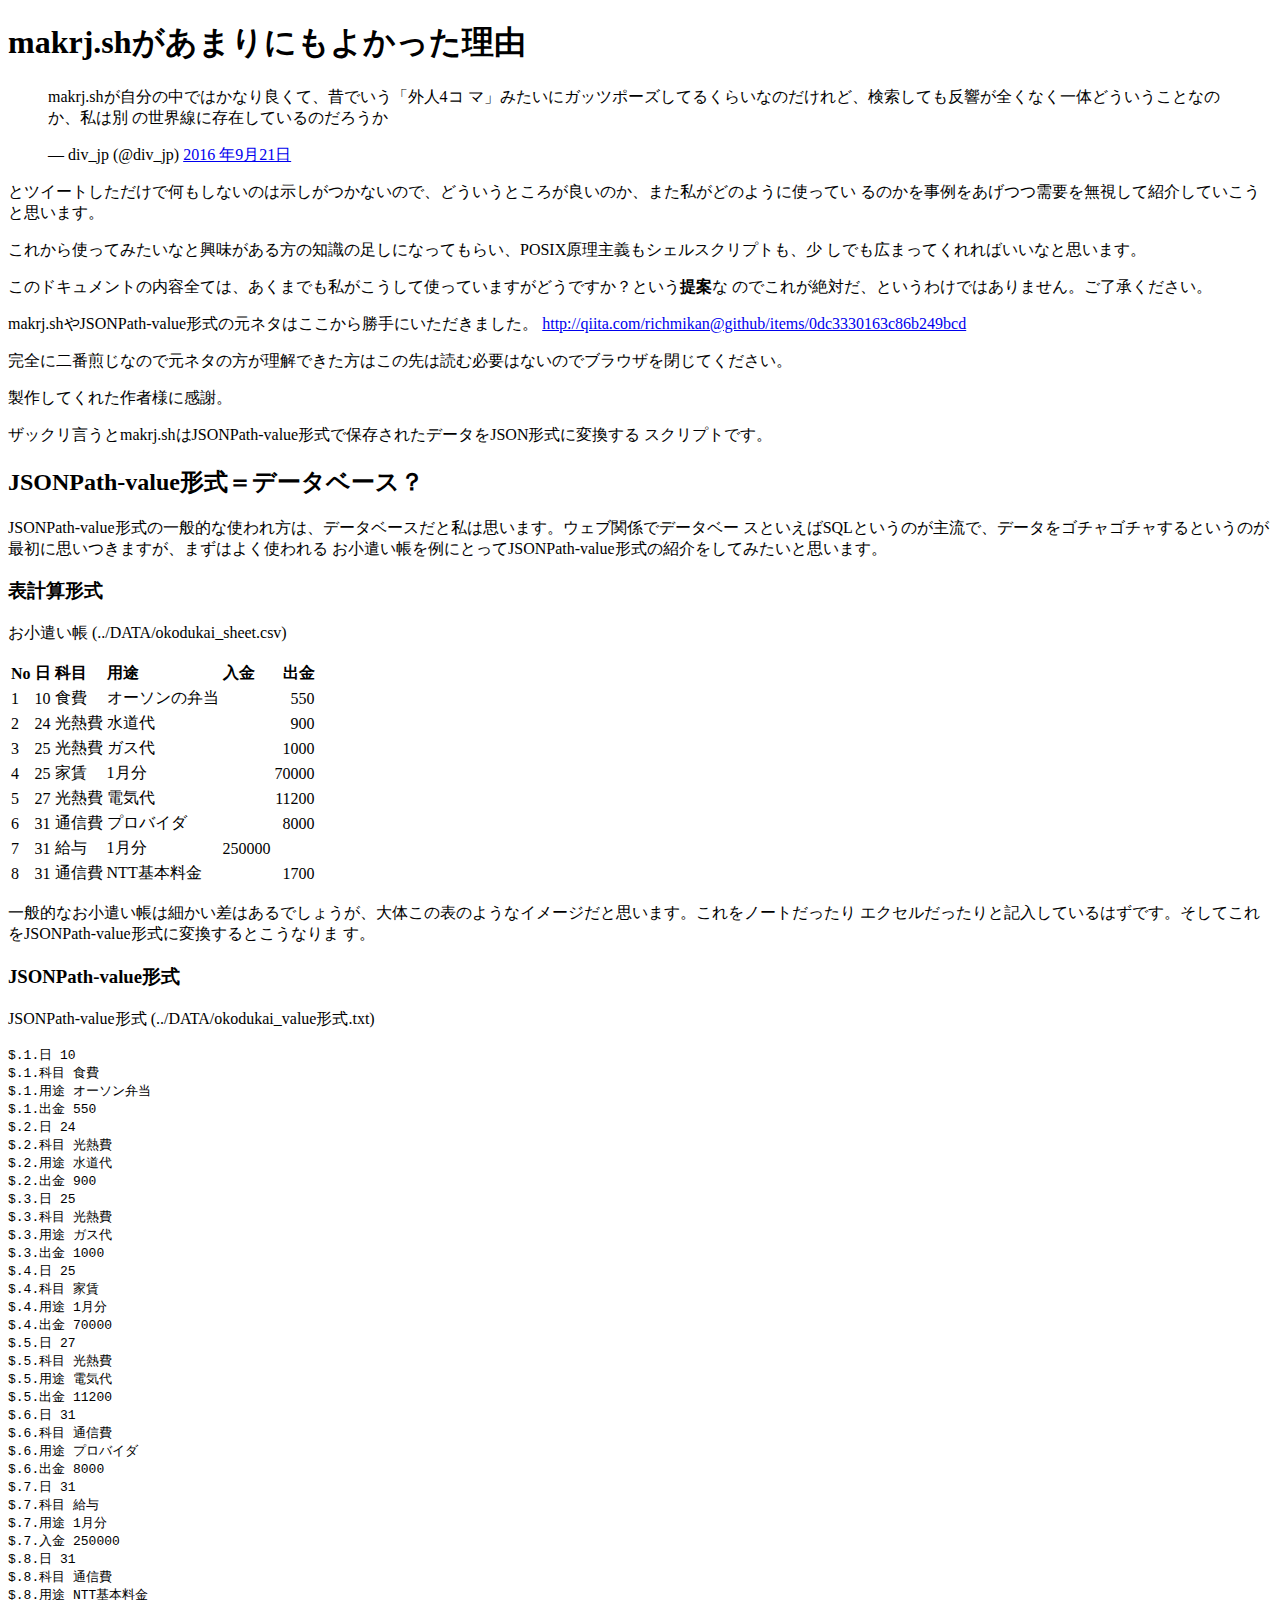
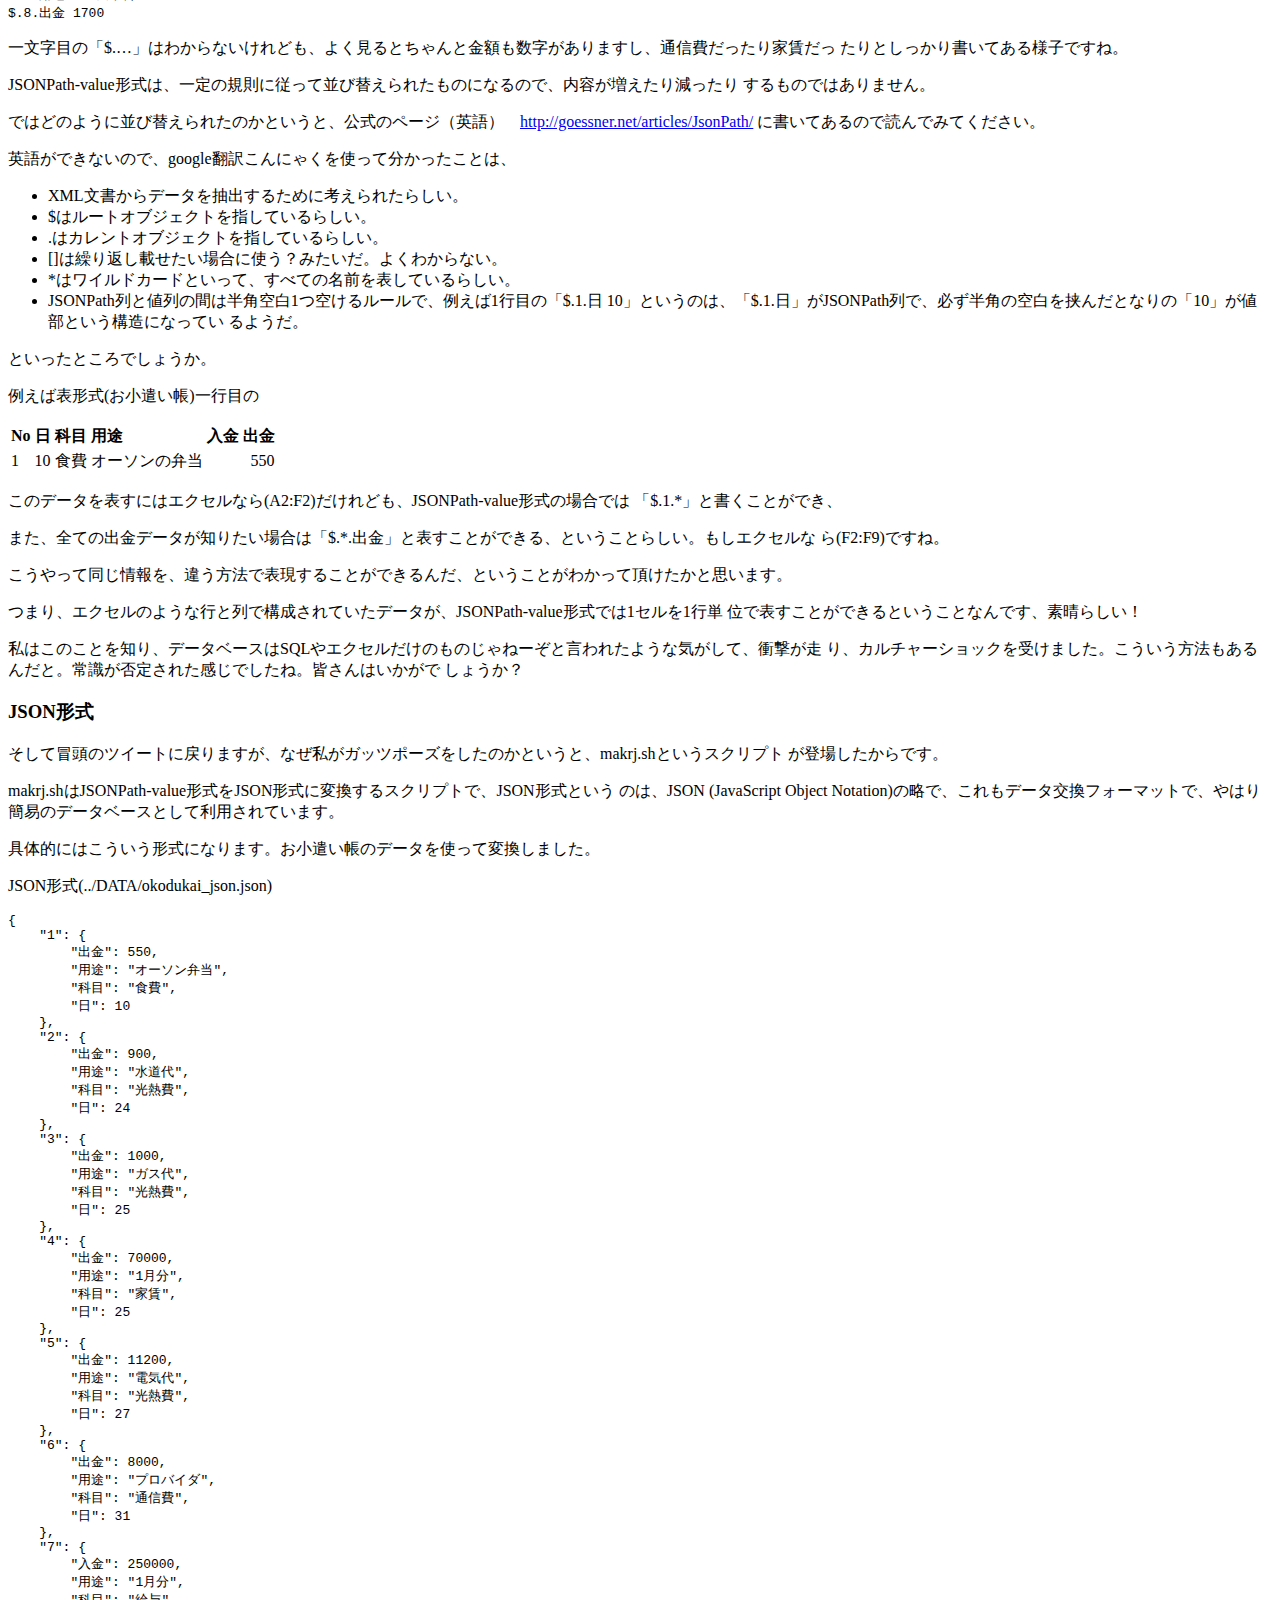
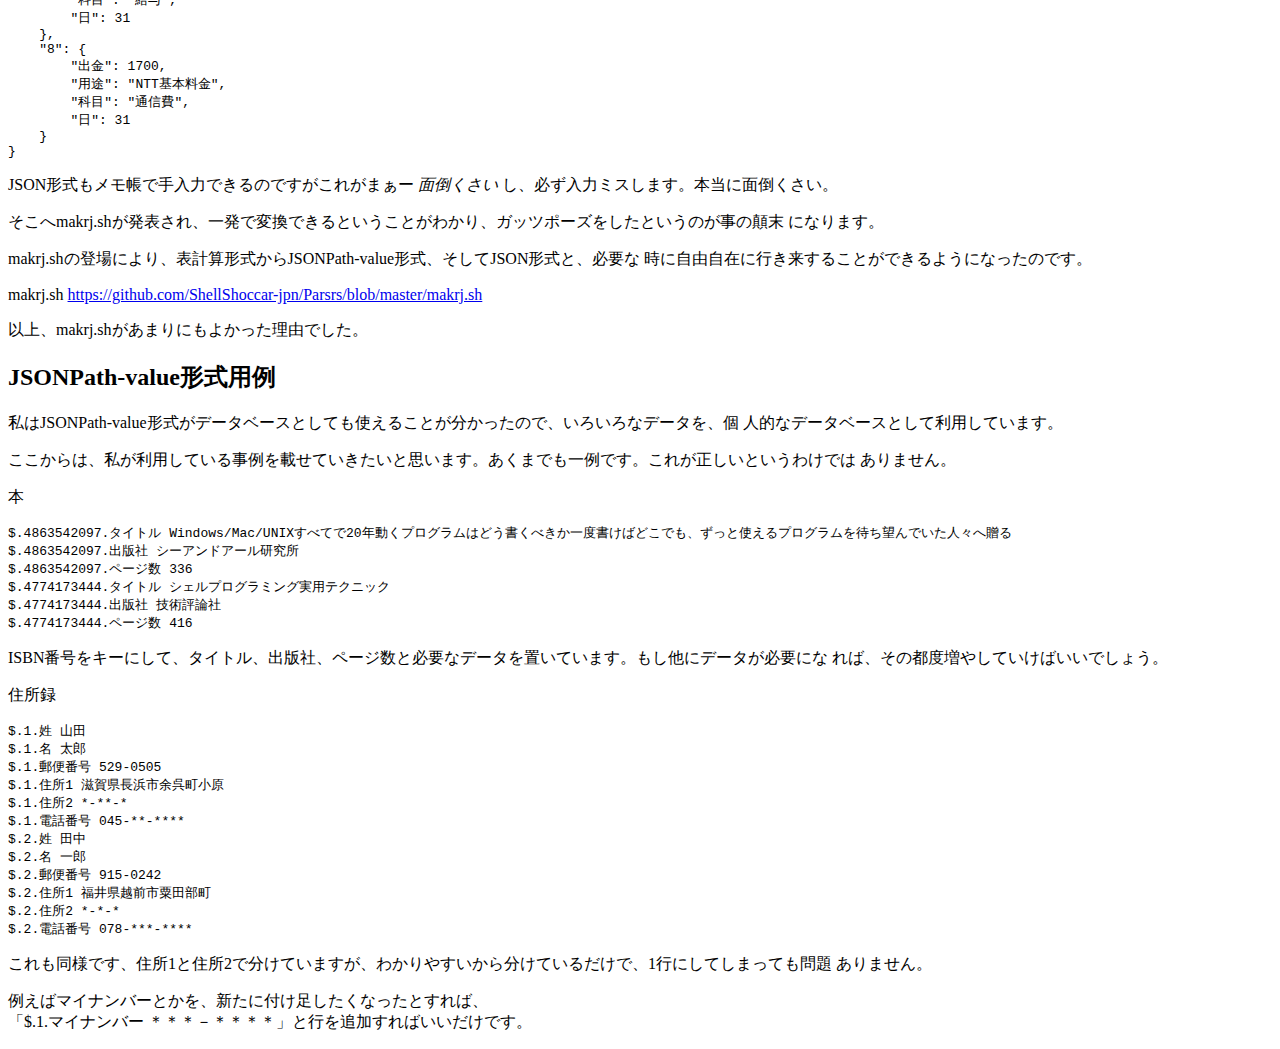
<file: jsonPath/makrj.shがあまりにもよかった理由.html>
<!DOCTYPE html>
<html>
  <head>
    <meta content="text/html; charset=UTF-8" http-equiv="content-type">
    <title>makrj.shがあまりにもよかった理由</title>
  </head>
  <body>
    <h1>makrj.shがあまりにもよかった理由</h1>
    <blockquote class="twitter-tweet" data-lang="ja">
      <p dir="ltr" lang="ja">makrj.shが自分の中ではかなり良くて、昔でいう「外人4コ
        マ」みたいにガッツポーズしてるくらいなのだけれど、検索しても反響が全くなく一体どういうことなのか、私は別
        の世界線に存在しているのだろうか</p>
      — div_jp (@div_jp) <a href="https://twitter.com/div_jp/status/778694459869376513">2016
        年9月21日</a></blockquote>
    <script async="" src="//platform.twitter.com/widgets.js"
charset="utf-8"></script>
    <p>とツイートしただけで何もしないのは示しがつかないので、どういうところが良いのか、また私がどのように使ってい
      るのかを事例をあげつつ需要を無視して紹介していこうと思います。</p>
    <p>これから使ってみたいなと興味がある方の知識の足しになってもらい、POSIX原理主義もシェルスクリプトも、少
      しでも広まってくれればいいなと思います。</p>
    <p>このドキュメントの内容全ては、あくまでも私がこうして使っていますがどうですか？という<strong>提案</strong>な
      のでこれが絶対だ、というわけではありません。ご了承ください。</p>
    <p>makrj.shやJSONPath-value形式の元ネタはここから勝手にいただきました。
      <a href="http://qiita.com/richmikan@github/items/0dc3330163c86b249bcd">http://qiita.com/richmikan@github/items/0dc3330163c86b249bcd</a></p>
    <p>完全に二番煎じなので元ネタの方が理解できた方はこの先は読む必要はないのでブラウザを閉じてください。</p>
    <p>製作してくれた作者様に感謝。</p>
    <p>ザックリ言うとmakrj.shはJSONPath-value形式で保存されたデータをJSON形式に変換する
      スクリプトです。</p>
    <h2>JSONPath-value形式＝データベース？</h2>
    <p>JSONPath-value形式の一般的な使われ方は、データベースだと私は思います。ウェブ関係でデータベー
      スといえばSQLというのが主流で、データをゴチャゴチャするというのが最初に思いつきますが、まずはよく使われる
      お小遣い帳を例にとってJSONPath-value形式の紹介をしてみたいと思います。</p>
    <h3>表計算形式</h3>
    <p>お小遣い帳 (../DATA/okodukai_sheet.csv)
    </p>
    <table>
      <thead>
        <tr>
          <th align="left">No</th>
          <th align="left">日</th>
          <th align="left">科目</th>
          <th align="left">用途</th>
          <th align="left">入金</th>
          <th align="right">出金</th>
        </tr>
      </thead>
      <tbody>
        <tr>
          <td align="left">1</td>
          <td align="left">10</td>
          <td align="left">食費</td>
          <td align="left">オーソンの弁当</td>
          <td align="left"><br>
          </td>
          <td align="right">550</td>
        </tr>
        <tr>
          <td align="left">2</td>
          <td align="left">24</td>
          <td align="left">光熱費</td>
          <td align="left">水道代</td>
          <td align="left"><br>
          </td>
          <td align="right">900</td>
        </tr>
        <tr>
          <td align="left">3</td>
          <td align="left">25</td>
          <td align="left">光熱費</td>
          <td align="left">ガス代</td>
          <td align="left"><br>
          </td>
          <td align="right">1000</td>
        </tr>
        <tr>
          <td align="left">4</td>
          <td align="left">25</td>
          <td align="left">家賃</td>
          <td align="left">1月分</td>
          <td align="left"><br>
          </td>
          <td align="right">70000</td>
        </tr>
        <tr>
          <td align="left">5</td>
          <td align="left">27</td>
          <td align="left">光熱費</td>
          <td align="left">電気代</td>
          <td align="left"><br>
          </td>
          <td align="right">11200</td>
        </tr>
        <tr>
          <td align="left">6</td>
          <td align="left">31</td>
          <td align="left">通信費</td>
          <td align="left">プロバイダ</td>
          <td align="left"><br>
          </td>
          <td align="right">8000</td>
        </tr>
        <tr>
          <td align="left">7</td>
          <td align="left">31</td>
          <td align="left">給与</td>
          <td align="left">1月分</td>
          <td align="left">250000</td>
          <td align="right"><br>
          </td>
        </tr>
        <tr>
          <td align="left">8</td>
          <td align="left">31</td>
          <td align="left">通信費</td>
          <td align="left">NTT基本料金</td>
          <td align="left"><br>
          </td>
          <td align="right">1700</td>
        </tr>
      </tbody>
    </table>
    <p></p>
    <p>一般的なお小遣い帳は細かい差はあるでしょうが、大体この表のようなイメージだと思います。これをノートだったり
      エクセルだったりと記入しているはずです。そしてこれをJSONPath-value形式に変換するとこうなりま
      す。</p>
    <h3>JSONPath-value形式</h3>
    <p>JSONPath-value形式 (../DATA/okodukai_value形式.txt)</p>
    <pre><code>$.1.日 10
$.1.科目 食費
$.1.用途 オーソン弁当
$.1.出金 550
$.2.日 24
$.2.科目 光熱費
$.2.用途 水道代
$.2.出金 900
$.3.日 25
$.3.科目 光熱費
$.3.用途 ガス代
$.3.出金 1000
$.4.日 25
$.4.科目 家賃
$.4.用途 1月分
$.4.出金 70000
$.5.日 27
$.5.科目 光熱費
$.5.用途 電気代
$.5.出金 11200
$.6.日 31
$.6.科目 通信費
$.6.用途 プロバイダ
$.6.出金 8000
$.7.日 31
$.7.科目 給与
$.7.用途 1月分
$.7.入金 250000
$.8.日 31
$.8.科目 通信費
$.8.用途 NTT基本料金
$.8.出金 1700
</code></pre>
    <p>一文字目の「$.…」はわからないけれども、よく見るとちゃんと金額も数字がありますし、通信費だったり家賃だっ
      たりとしっかり書いてある様子ですね。</p>
    <p>JSONPath-value形式は、一定の規則に従って並び替えられたものになるので、内容が増えたり減ったり
      するものではありません。</p>
    <p>ではどのように並び替えられたのかというと、公式のページ（英語）　<a href="http://goessner.net/articles/JsonPath/">http://goessner.net/articles/JsonPath/</a>
      に書いてあるので読んでみてください。</p>
    <p>英語ができないので、google翻訳こんにゃくを使って分かったことは、</p>
    <ul>
      <li>XML文書からデータを抽出するために考えられたらしい。</li>
      <li>$はルートオブジェクトを指しているらしい。</li>
      <li>.はカレントオブジェクトを指しているらしい。</li>
      <li>[]は繰り返し載せたい場合に使う？みたいだ。よくわからない。</li>
      <li>*はワイルドカードといって、すべての名前を表しているらしい。</li>
      <li>JSONPath列と値列の間は半角空白1つ空けるルールで、例えば1行目の「$.1.日
        10」というのは、「$.1.日」がJSONPath列で、必ず半角の空白を挟んだとなりの「10」が値部という構造になってい
        るようだ。</li>
    </ul>
    <p>といったところでしょうか。</p>
    <p>例えば表形式(お小遣い帳)一行目の</p>
    <table>
      <thead>
        <tr>
          <th align="left">No</th>
          <th align="left">日</th>
          <th align="left">科目</th>
          <th align="left">用途</th>
          <th align="left">入金</th>
          <th align="right">出金</th>
        </tr>
      </thead>
      <tbody>
        <tr>
          <td align="left">1</td>
          <td align="left">10</td>
          <td align="left">食費</td>
          <td align="left">オーソンの弁当</td>
          <td align="left"><br>
          </td>
          <td align="right">550</td>
        </tr>
      </tbody>
    </table>
    <p>このデータを表すにはエクセルなら(A2:F2)だけれども、JSONPath-value形式の場合では
      「$.1.*」と書くことができ、</p>
    <p>また、全ての出金データが知りたい場合は「$.*.出金」と表すことができる、ということらしい。もしエクセルな
      ら(F2:F9)ですね。</p>
    <p>こうやって同じ情報を、違う方法で表現することができるんだ、ということがわかって頂けたかと思います。</p>
    <p>つまり、エクセルのような行と列で構成されていたデータが、JSONPath-value形式では1セルを1行単
      位で表すことができるということなんです、素晴らしい！</p>
    <p>私はこのことを知り、データベースはSQLやエクセルだけのものじゃねーぞと言われたような気がして、衝撃が走
      り、カルチャーショックを受けました。こういう方法もあるんだと。常識が否定された感じでしたね。皆さんはいかがで
      しょうか？</p>
    <h3>JSON形式</h3>
    <p>そして冒頭のツイートに戻りますが、なぜ私がガッツポーズをしたのかというと、makrj.shというスクリプト
      が登場したからです。</p>
    <p>makrj.shはJSONPath-value形式をJSON形式に変換するスクリプトで、JSON形式という
      のは、JSON (JavaScript Object
      Notation)の略で、これもデータ交換フォーマットで、やはり簡易のデータベースとして利用されています。</p>
    <p>具体的にはこういう形式になります。お小遣い帳のデータを使って変換しました。</p>
    <p>JSON形式(../DATA/okodukai_json.json)</p>
    <pre><code>{
    "1": {
        "出金": 550,
        "用途": "オーソン弁当",
        "科目": "食費",
        "日": 10
    },
    "2": {
        "出金": 900,
        "用途": "水道代",
        "科目": "光熱費",
        "日": 24
    },
    "3": {
        "出金": 1000,
        "用途": "ガス代",
        "科目": "光熱費",
        "日": 25
    },
    "4": {
        "出金": 70000,
        "用途": "1月分",
        "科目": "家賃",
        "日": 25
    },
    "5": {
        "出金": 11200,
        "用途": "電気代",
        "科目": "光熱費",
        "日": 27
    },
    "6": {
        "出金": 8000,
        "用途": "プロバイダ",
        "科目": "通信費",
        "日": 31
    },
    "7": {
        "入金": 250000,
        "用途": "1月分",
        "科目": "給与",
        "日": 31
    },
    "8": {
        "出金": 1700,
        "用途": "NTT基本料金",
        "科目": "通信費",
        "日": 31
    }
}
</code></pre>
    <p>JSON形式もメモ帳で手入力できるのですがこれがまぁー <em>面倒くさい</em>
      し、必ず入力ミスします。本当に面倒くさい。</p>
    <p>そこへmakrj.shが発表され、一発で変換できるということがわかり、ガッツポーズをしたというのが事の顛末
      になります。</p>
    <p>makrj.shの登場により、表計算形式からJSONPath-value形式、そしてJSON形式と、必要な
      時に自由自在に行き来することができるようになったのです。</p>
    <p>makrj.sh
      <a href="https://github.com/ShellShoccar-jpn/Parsrs/blob/master/makrj.sh">https://github.com/ShellShoccar-jpn/Parsrs/blob/master/makrj.sh</a></p>
    <p>以上、makrj.shがあまりにもよかった理由でした。</p>
    <h2>JSONPath-value形式用例</h2>
    <p>私はJSONPath-value形式がデータベースとしても使えることが分かったので、いろいろなデータを、個
      人的なデータベースとして利用しています。</p>
    <p>ここからは、私が利用している事例を載せていきたいと思います。あくまでも一例です。これが正しいというわけでは
      ありません。</p>
    <p>本</p>
    <pre><code>$.4863542097.タイトル Windows/Mac/UNIXすべてで20年動くプログラムはどう書くべきか一度書けばどこでも、ずっと使えるプログラムを待ち望んでいた人々へ贈る
$.4863542097.出版社 シーアンドアール研究所
$.4863542097.ページ数 336
$.4774173444.タイトル シェルプログラミング実用テクニック
$.4774173444.出版社 技術評論社
$.4774173444.ページ数 416
</code></pre>
    <p>ISBN番号をキーにして、タイトル、出版社、ページ数と必要なデータを置いています。もし他にデータが必要にな
      れば、その都度増やしていけばいいでしょう。</p>
    <p>住所録</p>
    <pre><code>$.1.姓 山田
$.1.名 太郎
$.1.郵便番号 529-0505
$.1.住所1 滋賀県長浜市余呉町小原
$.1.住所2 *-**-*
$.1.電話番号 045-**-****
$.2.姓 田中
$.2.名 一郎
$.2.郵便番号 915-0242
$.2.住所1 福井県越前市粟田部町
$.2.住所2 *-*-*
$.2.電話番号 078-***-****
</code></pre>
    <p>これも同様です、住所1と住所2で分けていますが、わかりやすいから分けているだけで、1行にしてしまっても問題
      ありません。</p>
    <p>例えばマイナンバーとかを、新たに付け足したくなったとすれば、<br>
      「$.1.マイナンバー ＊＊＊－＊＊＊＊」と行を追加すればいいだけです。</p>
    
  </body>
</html>
</file>
